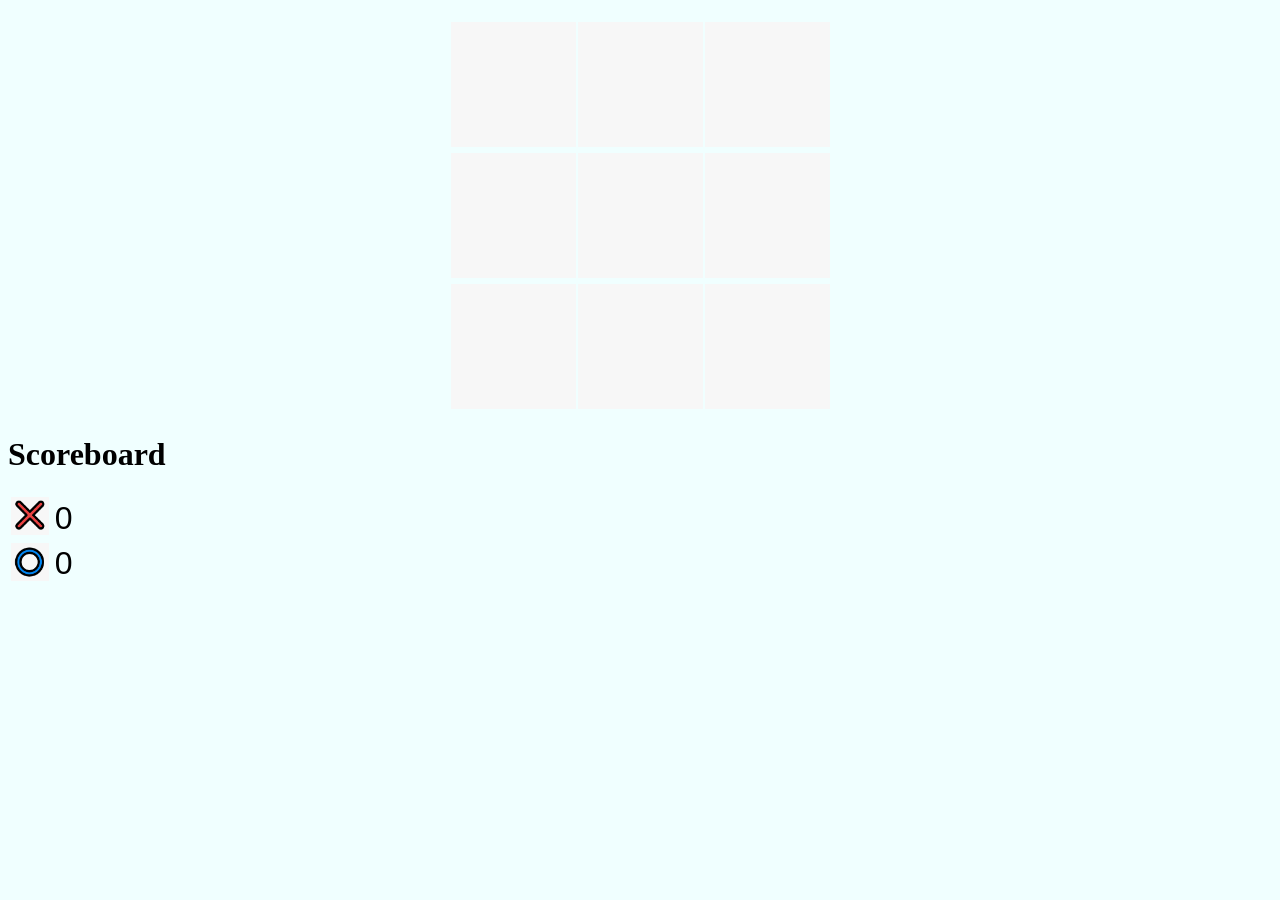
<file: TicTacToe.html>
<!DOCTYPE html>
<html>
    <head>
        <meta charset="utf-8">
        <meta name="viewport" content="width=device-width, initial-scale=1">
        <title>Tic Tac Toe</title>
        <link rel="icon" href="files/CO.png">
        <link rel="Stylesheet" href="style.css">
    </head>
    <body>
        <h1 id="playerDisplay"></h1>
        <table id="table">
            <tr>
                <td class="cell"><img src="files/Blank.png" id="1"></td>
                <td class="cell"><img src="files/Blank.png" id="2"></td>
                <td class="cell"><img src="files/Blank.png" id="3"></td>
            </tr>
            <tr>
                <td class="cell"><img src="files/Blank.png" id="4"></td>
                <td class="cell"><img src="files/Blank.png" id="5"></td>
                <td class="cell"><img src="files/Blank.png" id="6"></td>
            </tr>
            <tr>
                <td class="cell"><img src="files/Blank.png" id="7"></td>
                <td class="cell"><img src="files/Blank.png" id="8"></td>
                <td class="cell"><img src="files/Blank.png" id="9"></td>
            </tr>
        </table>
        <h1>Scoreboard</h1>
        <table id="scoreboard">
            <tr>
                <td><img src="files/C.png" class="scoreImage"></td>
                <td><input type="text" id="X" class="score" value="0" disabled></td>
            </tr>
            <tr>
                <td><img src="files/O.png" class="scoreImage"></td>
                <td><input type="text" id="O" class="score" value="0" disabled></td>
            </tr>
        </table>
        <script src=script.js></script>
    </body>
</html>
</file>
<file: style.css>
body{
    background-color: azure;
}
#playerDisplay{
    text-align: center;
    width: 6cm;
    background-color: lightblue;
    margin-left: auto;
    margin-right: auto;
}
#multiplayerButtonAlign{
    text-align: right;
}
#multiplayerButton{
    border-radius: 25px;
    border-color: blue;
    background-color: lightcoral;
    transition: transform 0.5s ease;
}
#multiplayerButton:hover{
    transform: scale(1.15);
    transform-origin: 100% 100%;
}
.scoreImage{
    width: 1cm;
    height: 1cm;
}
.score{
    width: 1cm;
    height: 1cm;
    font-size: xx-large;
    color: black;
    border: none;
    background-color: transparent;
}
#table{
    margin-left: auto;
    margin-right: auto;
    border-spacing: 0px;
}
.cells{
    border: 3px solid black;
}
</file>
